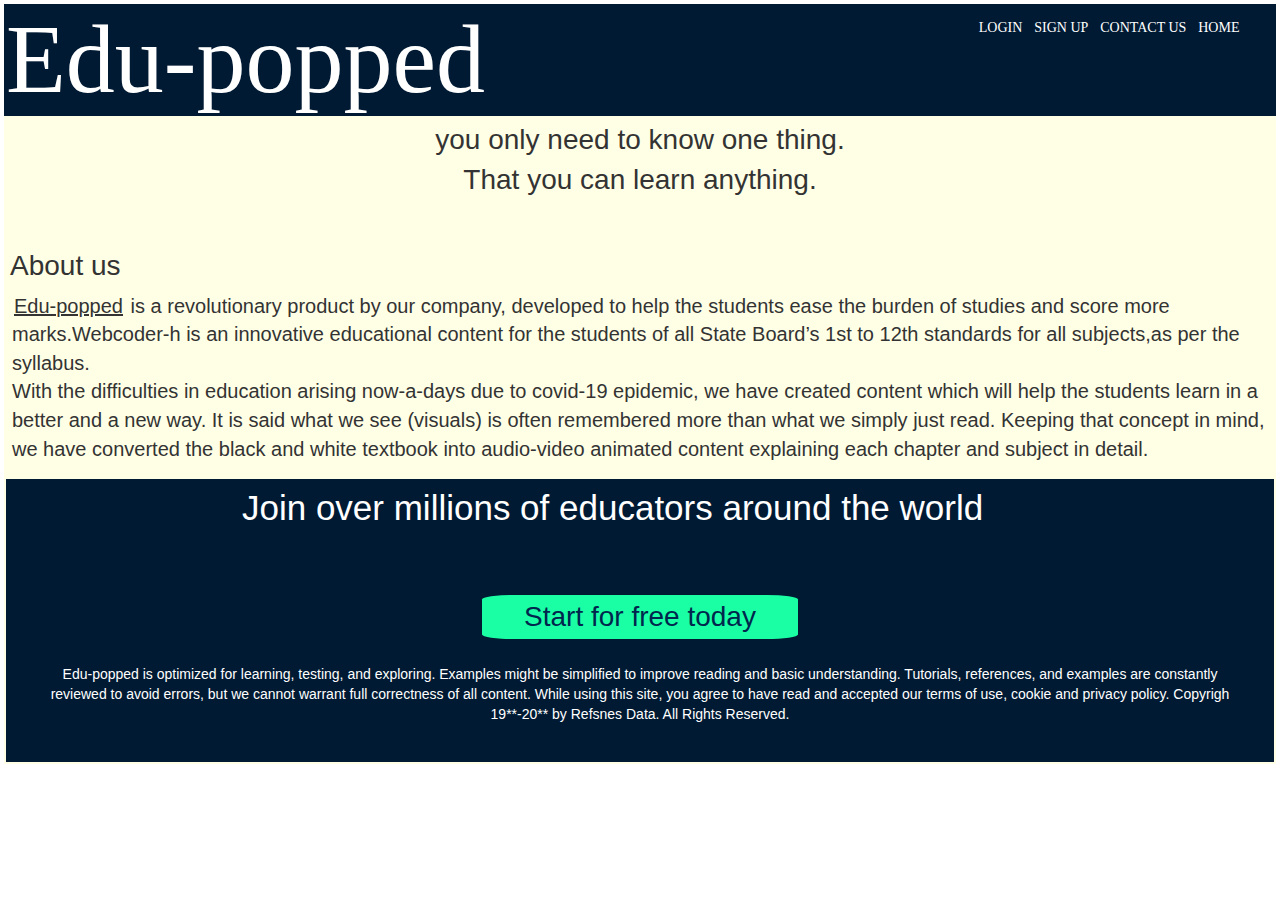
<file: new one/index.html>
<!DOCTYPE html>
<html>
<head>
	<title>Edu-popped</title>
	<meta charset="utf-8">
	<meta name="viewport" content="width=device-width, initial-scale=1">
	<link rel="stylesheet" href="https://maxcdn.bootstrapcdn.com/bootstrap/3.4.1/css/bootstrap.min.css">
	<link rel="stylesheet" type="text/css" href="STYLE.css"></link>
	<script src="https://ajax.googleapis.com/ajax/libs/jquery/3.5.1/jquery.min.js"></script>
	<script>
		$(document).ready(function(){
			alert("welcom to Edu-popped. :)")
			$("button").click(function(){
				alert("thank u for showing ur intrest. :)");
			});
		});
	</script>

</head>
<body>
	<h1 class="heading">
		Edu-popped
	</h1>
	<div class="mainbody">
		<p class="qoutes">
			you only need to know one thing.<br>That you can learn anything.
			<nav>
				<ul>
					
					<li>
						<a href="#">login</a>
					</li>
					<li>
						<a href="#">Sign up</a>
					</li>
					<li>
						<a href="#">Contact Us</a>
					</li>
					<li>
						<a href="#">Home</a>
					</li>
					
			    </ul>
    		</nav>
		<br><br>
		<div>
		<p class="subheading1">
			About us
		</p>
			<div class="box1">
				<p class="aboutus">
					<u>Edu-popped</u> is a revolutionary product by our company, developed to help the students ease the burden of studies and score more marks.Webcoder-h is an innovative educational content for the students of all State Board’s 1st to 12th standards for all subjects,as per the syllabus.<br> With the difficulties in education arising now-a-days due to covid-19 epidemic, we have created content which will help the students learn in a better and a new way. It is said what we see (visuals) is often remembered more than what we simply just read. Keeping that concept in mind, we have converted the black and white textbook into audio-video animated content explaining each chapter and subject in detail.<br>
				</p>
			</div>
		</div>
		<div class="box2">
			<p class="subheading2_box3">
				Join over millions of educators around the world
				<br><br>
			</p>
			<button class="sign">Start for free today</button>
			<br> 
			<p class="copyright">
				Edu-popped is optimized for learning, testing, and exploring. Examples might be simplified to improve reading and basic understanding. Tutorials, references, and examples are constantly reviewed to avoid errors, but we cannot warrant full correctness of all content. While using this site, you agree to have read and accepted our terms of use, cookie and privacy policy. Copyrigh 19**-20** by Refsnes Data. All Rights Reserved.
			</p>
		</div>
	</div>
</body>
</html>
</file>
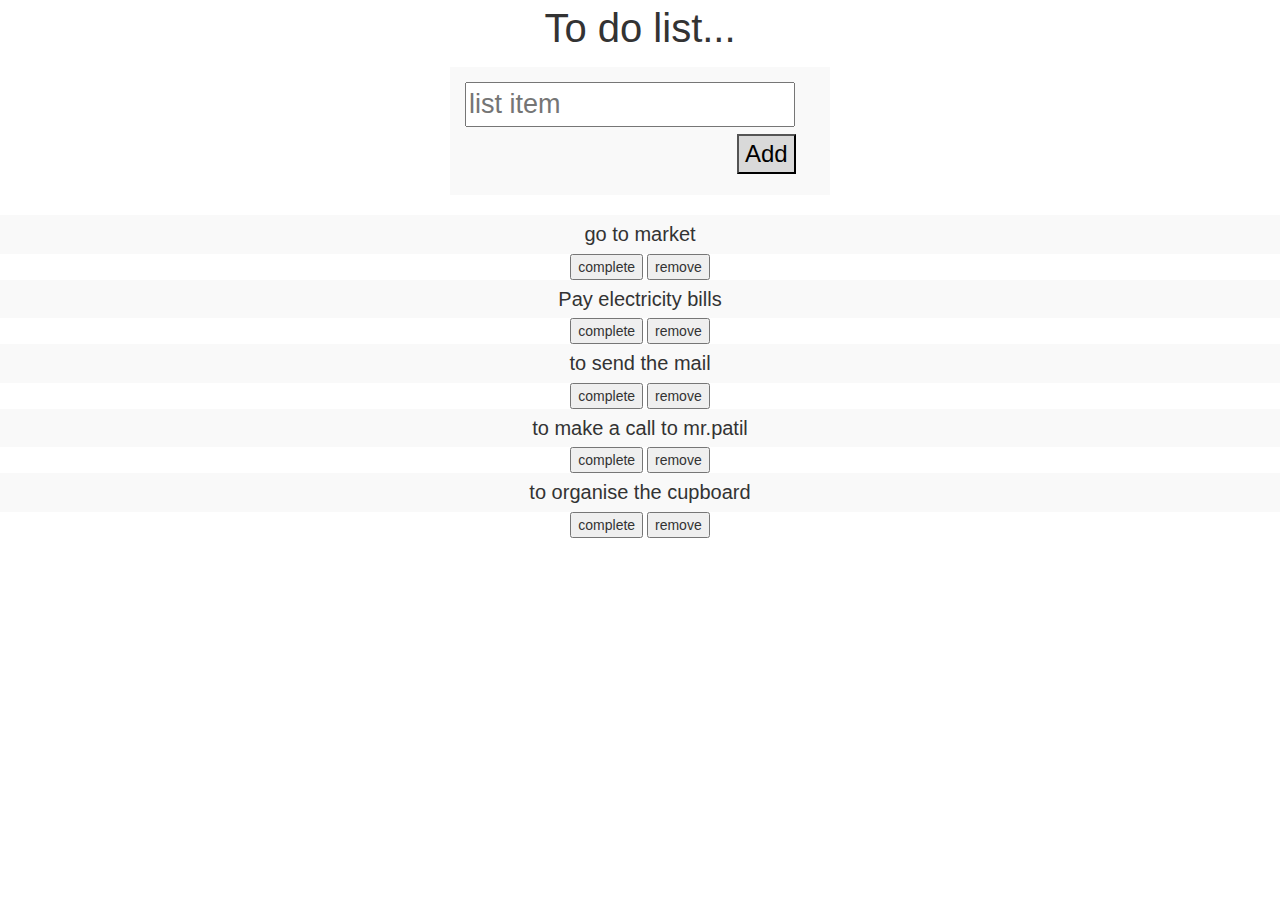
<file: form.html>
<!DOCTYPE html>
<html>
<head>
	<title>desiging table</title>
	<link rel="stylesheet" type="text/css" href="style1.css">
	</link>
	<meta charset="utf-8">
	<meta name="viewport" content="width=device-width, initial-scale=1">
	<link rel="stylesheet" href="https://maxcdn.bootstrapcdn.com/bootstrap/3.4.1/css/bootstrap.min.css"></link>
	<script src="https://ajax.googleapis.com/ajax/libs/jquery/3.5.1/jquery.min.js"></script>
	
</head>
<body>
	<p class="heading">
		To do list...
	</p>
	<div class="formdiv">
		<input type="text" placeholder="list item" id="input">
		<button class="add" >
			Add
		</button>
	</div>
	<br>
	<ul id="myUL">
	</ul>
	<script src="script1.js"></script>
</body>
</html>
</file>
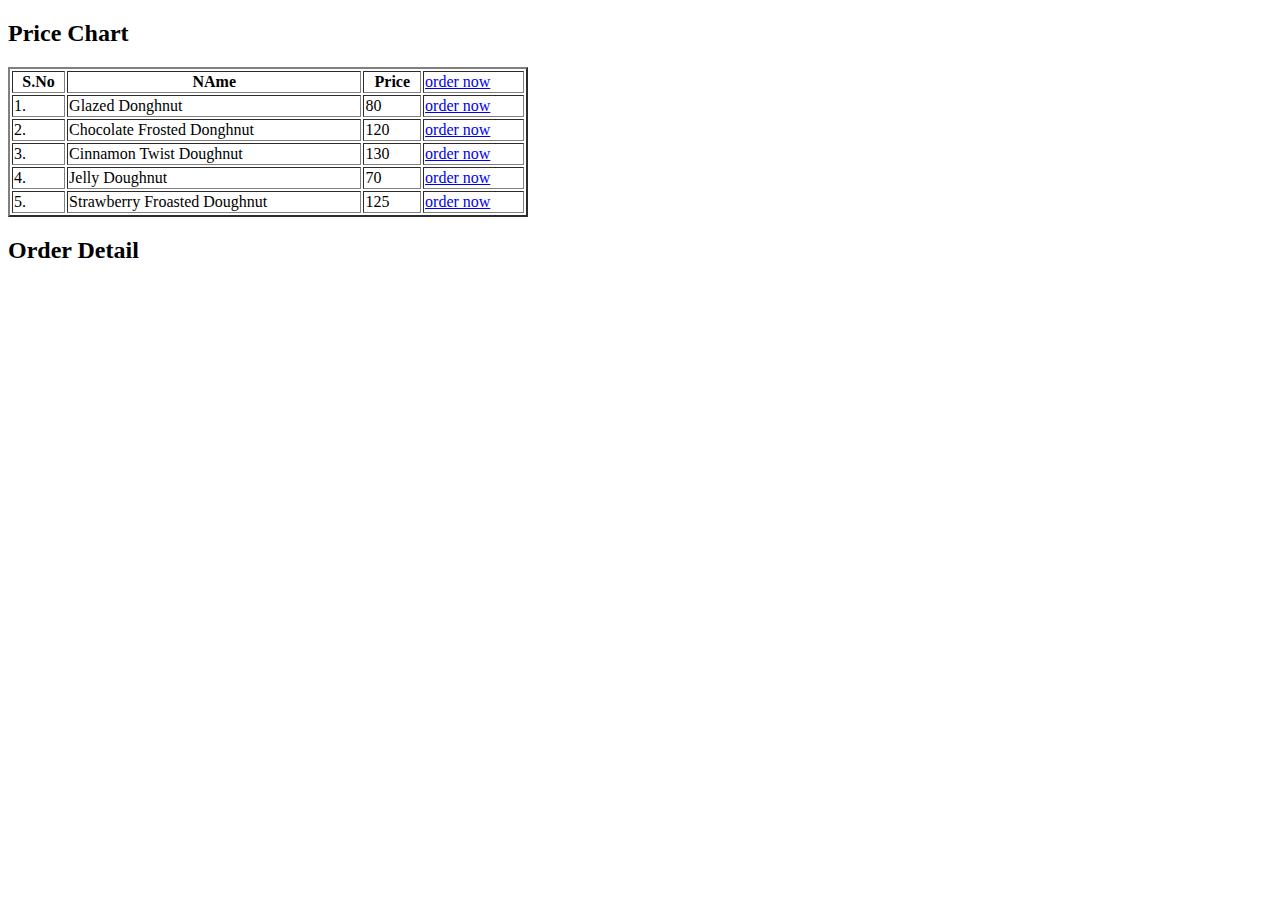
<file: rate.html>
<!DOCTYPE html>
<html lang="en">
<head>
    <meta charset="UTF-8">
    <meta name="viewport" content="width=device-width, initial-scale=1.0">
    <title>Donut rate</title>
</head>
<body>
    <h2>Price Chart</h2>
    <table border="2px solid black" width="520px">
        <tr>
              <b>
              <th>S.No</th>
              <th>NAme</th>  
              <th>Price</th>
              <td><a href="order">order now</a></td>

        </tr>      
        <tr>
              <td>1.</td>
              <td>Glazed Donghnut</td>
              <td>80</td>
              <td><a href="order">order now</a></td>
        </tr>
        <tr>
              <td>2.</td>
              <td>Chocolate Frosted Donghnut</td>
              <td>120</td>
              <td><a href="order">order now</a></td>
        </tr>
        <tr>
              <td>3.</td>
              <td>Cinnamon Twist Doughnut</td>
              <td>130</td>
              <td><a href="order">order now</a></td>
        </tr>
        <tr>
              <td>4.</td>
              <td>Jelly Doughnut</td>
              <td>70</td>
              <td><a href="order">order now</a></td>
        </tr>
        <tr>
              <td>5.</td>
              <td>Strawberry Froasted Doughnut</td>
              <td>125</td>
              <td><a href="order">order now</a></td>
        </tr>

    </table>
    <h2>Order Detail</h2>

</body>
</html>
</file>
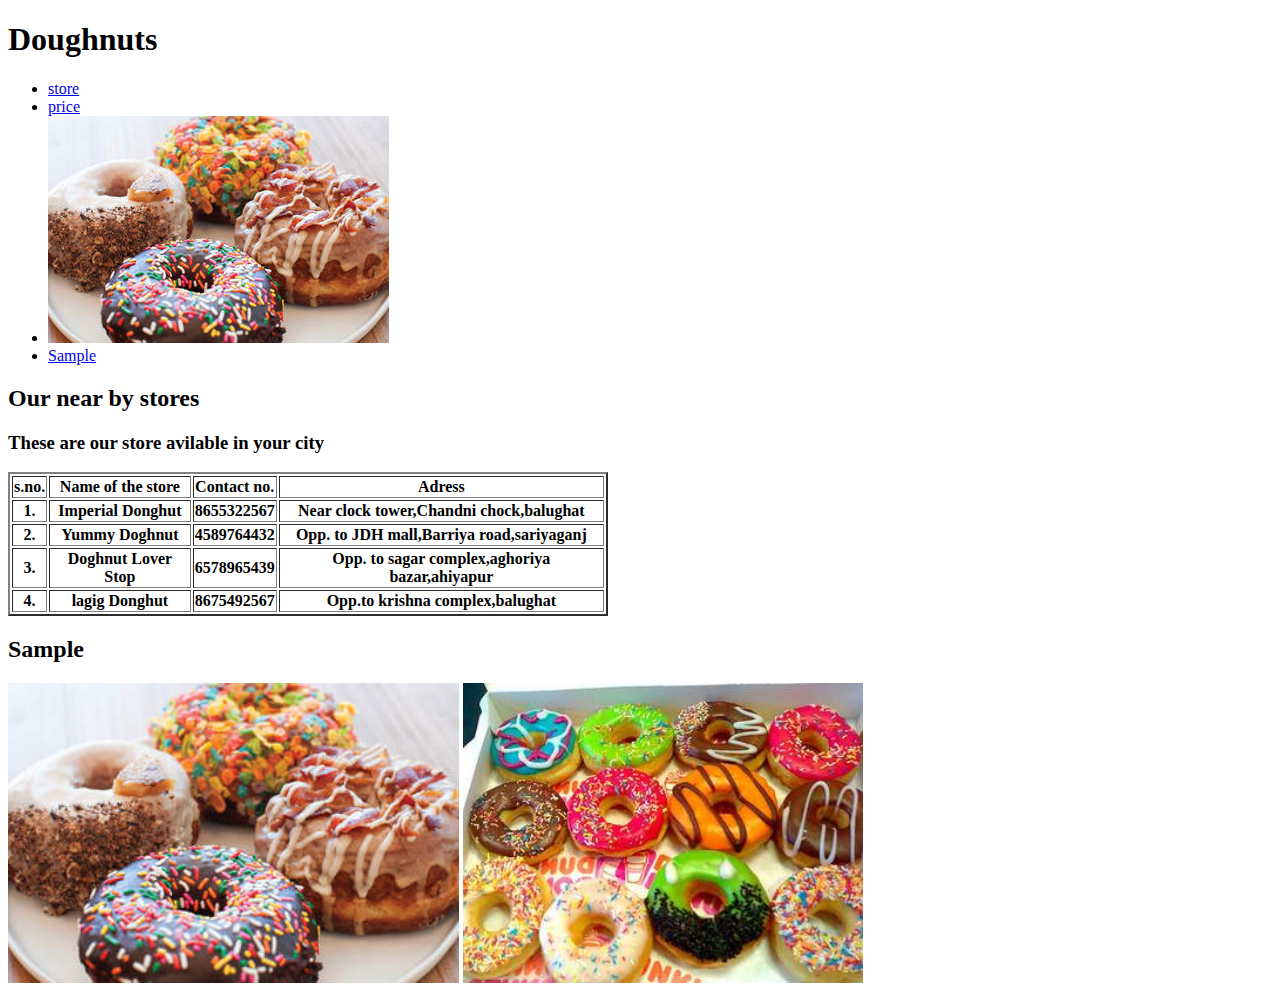
<file: revisiting.html>
<!DOCTYPE html>
<html>
<head>
	<title>revisit</title>
</head>
<body>
	<h1>Doughnuts</h1>
	<ul>
		<li>
			<a href="#Our near by stores">store</a>
	    </li>
		<li>
			<a href="rate.html">price</a>
		</li>
		<li>
			<a href="index.html"><img src="donut.jpg"></a>
		</li>
		<li>
			<a href="#sample">Sample</a>
		</li>
	</ul>
	<h2>Our near by stores</h2>
	<a name="Our near by stores"></a>
	<h3>These are our store avilable in your city</h3>
	<table border="2px solid black" width="600px">
		<tr>
			<th>s.no.</th>
			<th>Name of the store</th>
			<th>Contact no.</th>
			<th>Adress</th>
		</tr>
		<tr>
			<th>1.</th>
			<th>Imperial Donghut</th>
			<th>8655322567</th>
			<th>Near clock tower,Chandni chock,balughat</th>
		</tr>
		<tr>
			<th>2.</th>
			<th>Yummy Doghnut</th>
			<th>4589764432</th>
			<th>Opp. to JDH mall,Barriya road,sariyaganj</th>
		</tr>
		<tr>
			<th>3.</th>
			<th>Doghnut Lover Stop</th>
			<th>6578965439</th>
			<th>Opp. to sagar complex,aghoriya bazar,ahiyapur</th>
		</tr>
		<tr>
			<th>4.</th>
			<th>lagig Donghut</th>
			<th>8675492567</th>
			<th>Opp.to krishna complex,balughat</th>
		</tr>
	</table>
	<h2>Sample</h2>
	<a name="sample"></a>
	<img src="donut.jpg"height="300px">
	<img src="donut2.jpg"height="300px"width="400px">
</body>
</html>
</file>
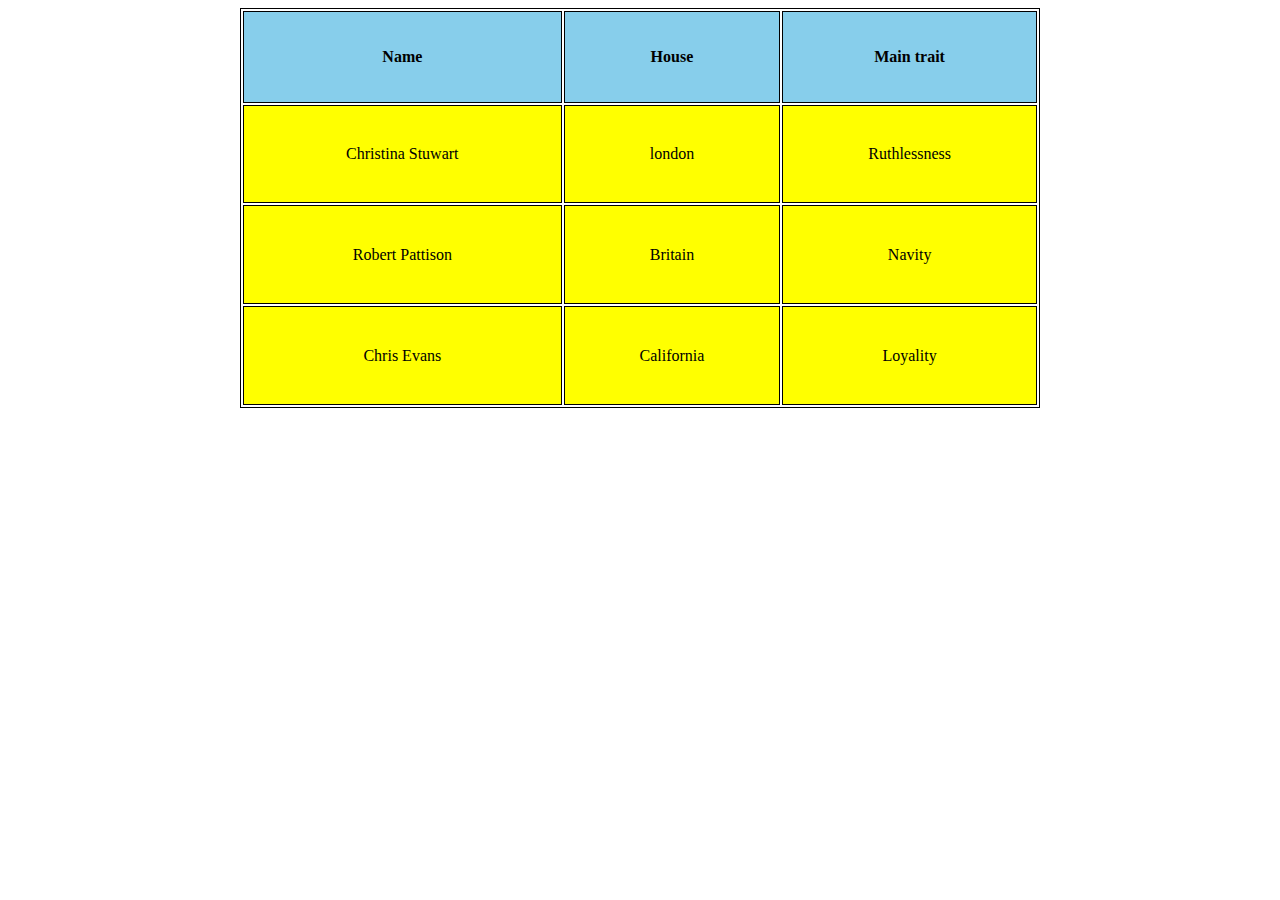
<file: table.html>
<!DOCTYPE html>
<html>
<head>
	<title></title>
	<link rel="stylesheet" type="text/css" href="style2.css">
	</link>
</head>
<body>
	<table>
		<tr>
			<th>Name</th>
			<th>House</th>
			<th>Main trait</th>
		</tr>
		<tr>
			<td>Christina Stuwart</td>
			<td>london</td>
			<td>Ruthlessness</td>
		</tr>
		<tr>
			<td>Robert Pattison</td>
			<td>Britain</td>
			<td>Navity</td>
		</tr>
		<tr>
			<td>Chris Evans</td>
			<td>California</td>
			<td>Loyality</td>
		</tr>
	</table>

</body>
</html>
</file>
<file: new one/STYLE.css>
* {
	margin: 0 auto;
	padding: 2px;

}

nav{
	position: absolute;
	top: 0px;
	left: 75%;
	padding: 1%;
	text-align: right;
}

/*link*/
nav ul li {
	font-size: 100%;
	display: inline-block;
	padding: 2px;
}

nav ul li a{
	text-transform: uppercase;
	text-decoration: none;
	font-family: 'goergia', 'Times of roman';
	color: black;
}
nav ul li a:hover {
	text-decoration: underline;
}

/*a:link*/
a:link{
	color: white;
	text-decoration: none;
}
/*a:visited*/
a:visited{
	color: white;
	text-decoration:underline;

}
/*a:hover*/
a:hover{
	text-decoration: underline;
	color: skyblue;
}
/*a:active*/
a:active{
	color: blue;
}

.heading {
	background-color: #001a33;
	margin: 0 auto;
	font-family: chiller;
	font-size: 700%;
	width: 100%;
	color: white;
}

.mainbody {
	background-color: #ffffe6;
}

.qoutes {
	background-color: #ffffe6;
	text-align: center;
	font-size: 200%;
	margin: 0 auto;
}


.subheading1 {
	margin: 0 auto;
	font-size: 200%;

}


.box1 {
	font-size: 20px;
	border: none;
}

.box2 {
	width: 100%;
	height: 40%;
	border: none;
	background-color: #001a33;
	color: white;
}

.sign{
	background-color: #1affa3;
	border-radius: 10%;
	width: 25%;
	height: 40%;
	font-size: 200%;
	border-width: 0px;
	position: relative;
	left: 37.5%;
	color: #00264d;
	
}

.subheading2_box3 {
	text-align: center;
	width: 80%;
	height: 28%;
	font-size: 250%;
	padding-left: 200px;
	text-decoration-color: white;
}

.copyright {
	padding: 2%;
	font-size: 100%;
	text-align: center;
}
</file>
<file: style1.css>
* {
  box-sizing: border-box;
}

.heading{
	text-align: center;
	font-size: 40px;
}

.formdiv{
	width: 380px;
	height: 128px;
	margin: auto;
	background-color: #f9f9f9;
	padding: 15px;
}

.formdiv:after {
  content: "";
  display: table;
  clear: both;
}

#input {
	margin: 25px top;
	display: block;
	width: 330px;
	font-size: 27px;

}

.add {
	position: relative;
	left: 272px;
	margin: 7px auto;
	font-size: 24px;
	cursor: pointer;
	background: #d9d9d9;
	color: black;
}

.add:hover {
	background-color: #bbb;
}

#myUL {
	text-align: center;
	user-select: none;	/* to make the list items unselectable */
	margin: 0; 
	padding: 0;
	list-style-type: none;
}

ul li {
	padding-top: 5px;
	padding-bottom: 5px;
	cursor: pointer;
	font-size: 20px;
}
ul li:nth-child(odd) {
  background: #f9f9f9;
}

ul li:hover {
  background: #ddd;
}

ul li.checked {
  background: #888;
  color: white;
  text-decoration: line-through;
}

ul li.checked::before {
  content: '';
  position: absolute;
  border-color: white;
  border-style: solid;
  border-width: 0 2px 2px 0;
  top: 10px;
  left: 16px;
  transform: rotate(45deg);
  height: 15px;
  width: 7px;
}

/*remove button*/
.remove {
  position: absolute;
  right: 0;
  top: 0;
  padding: 12px 16px 12px 16px;
}

.remove:hover {
  background-color: gray;
  color:black;
}

.done {
	text-decoration: line-through;
}
</file>
<file: style2.css>
table, td,th {
	border: 1px solid black;

}
table{
	width: 800px;
	height: 400px;
	margin: 0 auto;
}
th{
	padding: 15px;
	background-color: skyblue;
}
td{
	padding: 17px;
	text-align: center;
	vertical-align: center;
	background-color: yellow;
}
</file>
